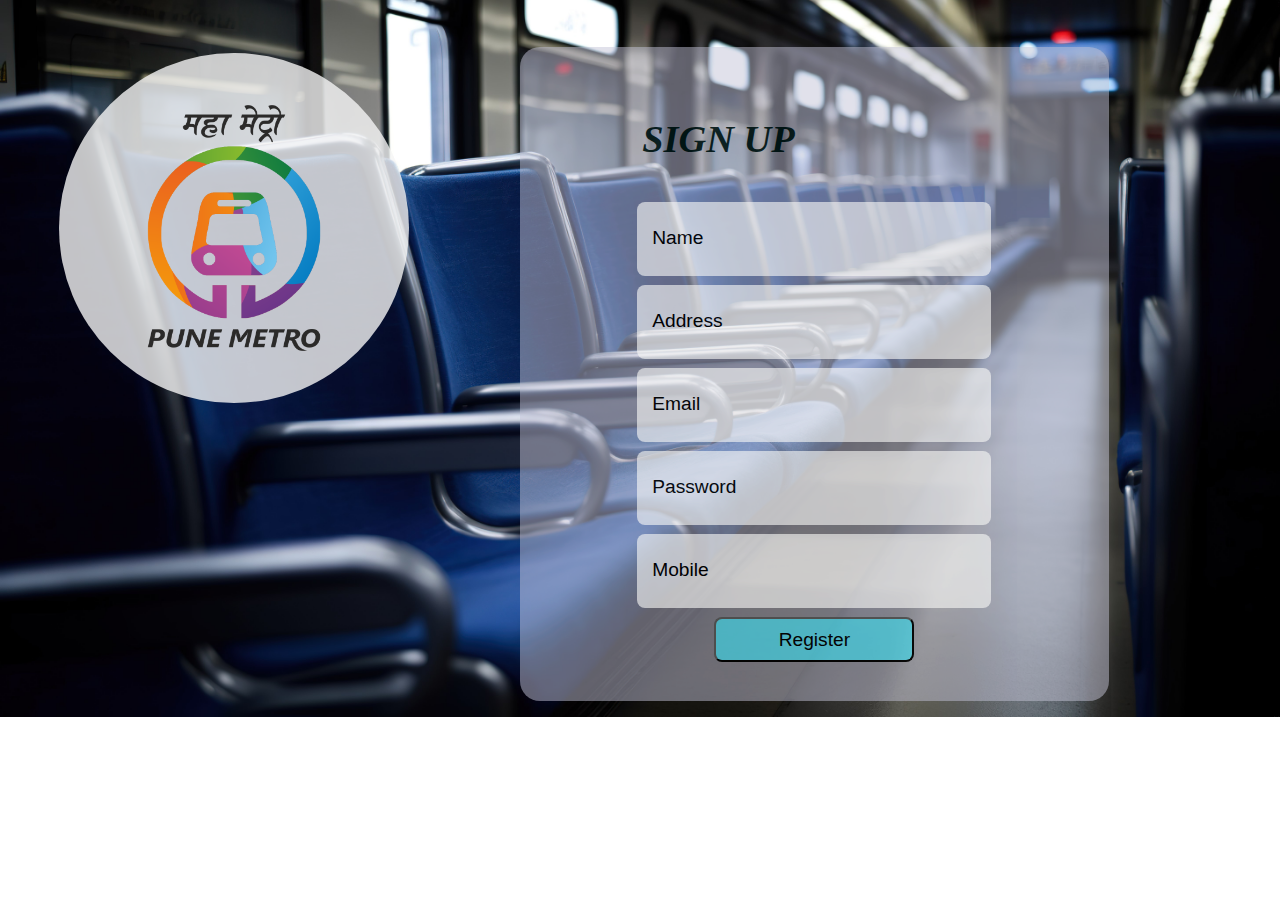
<file: metrosignup.html>
<!DOCTYPE html>
<html lang="en">
<head>
    <meta charset="UTF-8">
    <meta http-equiv="X-UA-Compatible" content="IE=edge">
    <meta name="viewport" content="width=device-width, initial-scale=1.0">
    <link rel="stylesheet" href="assets/css/signup.css">
    <title>metro</title>
</head>
<body>
    
</body>
</html>

<html>
    <title>PuneMetro</title>
    <head></head>
    <body>
        <!-- <center><h1><marquee behavior="alternate" direction="left" scrollamount="16" >Pune Metro System</marquee> </h1></center>
        <center><h1> <marquee behavior="alternate" direction="right" scrollamount="15">Welcome To Pune Metro</marquee> </h1></center> -->
        <a href="https://www.google.com/search?q=pune+metro&sxsrf=APwXEdeREmq8bVK_OOf_CrmWw43H0GEexg%3A1684334456129&ei=eOdkZNm9B_7x4-EP5-GciA8&ved=0ahUKEwjZ2cLnyvz-AhX--DgGHecwB_EQ4dUDCA8&uact=5&oq=pune+metro&gs_lcp=[base64]
        AXgAgAGLAYgBiwGSAQMwLjGYAQCgAQHIAQm4AQHAAQE&sclient=gws-wiz-serp" target="_blank">
            <img height="350px" width="350px" src="assets/images/logo.png"> 
        </a>
        <form action="metroSignin.html" target="_blank"> 
        <div class="in">
            <center>
            <h2>SIGN UP</h2>
            <input class="input" type="text" placeholder="Name" required>
        
            <input class="input" type="text" placeholder="Address" required>

            <input class="input" type="email" placeholder="Email" required>

            <input class="input" type="password" placeholder="Password" required>
        
            <input class="input" type="number" placeholder="Mobile" required>
            <br>

            <button class="button">Register</button>
            </center>
            
        </div>
        <!-- <center class="footer"><marquee behavior="alternate" direction="left" scrollamount="10">Our Goal—Zero Harm</marquee></center> -->
    </form> 
    </body>
</html>
</file>
<file: assets/css/signup.css>
body {
    background-image: url(../images/blue_train.jpg);
    background-repeat: no-repeat;
    background-size: cover;
}

h1 {
    height: 5vh; /* Use relative unit */
    background-color: rgba(240, 255, 255, 0.883);
    color: rgb(143, 10, 10);
}

img {
    margin-top: 5vh; /* Use relative unit */
    margin-left: 4vw; /* Use relative unit */
    background-color: rgba(245, 245, 245, 0.798);
    border-radius: 50%; /* Adjusted border-radius value */
}

.name {
    color: white;
}

h2 {
    margin-left: -15vw; /* Use relative unit */
    font-weight: bolder;
    font-size: 3vw; /* Use relative unit */
    color: rgb(1, 22, 22);
}

.in {
    margin-left: 40vw; /* Use relative unit */
    margin-top: -40vh; /* Use relative unit */
    height:fit-content;
    width: 40vw; /* Use relative unit */
    padding: 3vw; /* Use relative units */
    border-radius: 20px;
    color: rgb(161, 84, 29);
    font-family: 'Franklin Gothic Medium', 'Arial Narrow', Arial, sans-serif;
    font-weight: bolder;
    font-style: italic;
    opacity: 0.9;
    font-family: cursive;
    background-color: rgba(196, 196, 215, 0.552);
}

.input {
    margin-top: 1vh; /* Use relative unit */
    border-radius: 8px;
    height: 8vh; /* Use relative unit */
    width: 80%; /* Use relative unit */
    max-width: 350px; /* Limit the width */
    border: none;
    background-color: rgba(243, 243, 243, 0.766);
}

.input::placeholder {
    padding-left: 1vw; /* Use relative unit */
    font-size: 1.5vw; /* Use relative unit */
    font-style: normal;
    color: black;
}

.button {
    margin-left: auto;
    margin-right: auto;
    margin-top: 1vh; /* Use relative unit */
    height: 5vh; /* Use relative unit */
    width: 40%; /* Use relative unit */
    max-width: 200px; /* Limit the width */
    border-radius: 8px;
    font-size: 1.5vw; /* Use relative unit */
    background-color: rgba(69, 224, 244, 0.721);
}

.footer {
    margin-top: 10vh; /* Use relative unit */
    background-color: rgba(98, 197, 233, 0.611);
    color: rgb(235, 240, 240);
    height: 5vh; /* Use relative unit */
    font-size: 3vw; /* Use relative unit */
    font-weight: bolder;
}
</file>
